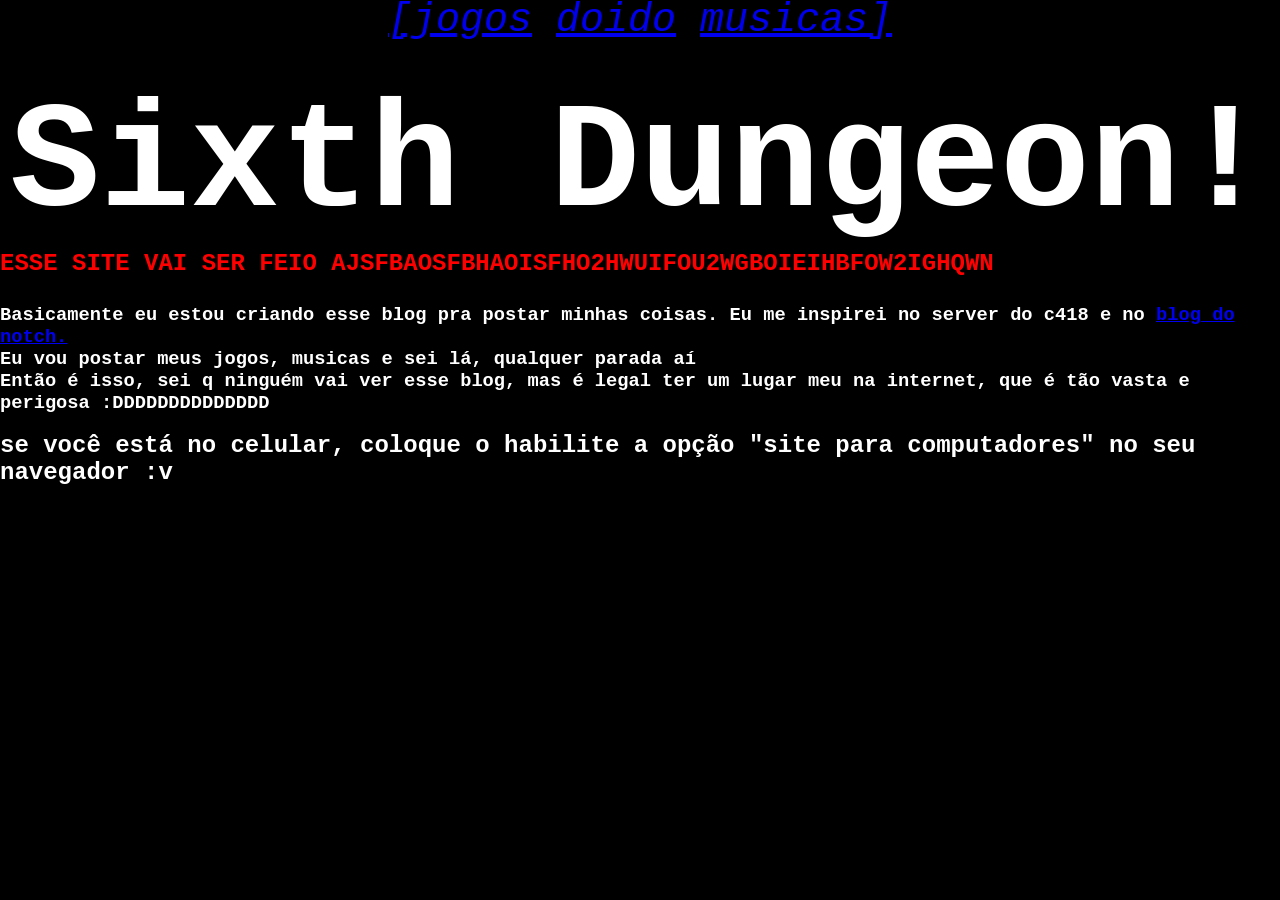
<file: index.html>
<!DOCTYPE html>
<html lang="en">
<head>
  <meta charset="UTF-8">

<html>

  <head>
    <link rel="stylesheet" href="style.css">
    <title>Sixth Dungeon</title>
  </head>

  <body>

<div class="webstile">
    <header>
      <div class="header">
        <a href="games.html">[jogos</a>
        <a href="doido.html">doido</a>
        <a href="music.html">musicas]</a>
      </div>
      
    </header>


    



 <header>
      
    </header>

<h1>
  <div class="title">
    Sixth Dungeon!
    <br>

  </div>
      
</h1>

<div class="teste">
  <h2>
ESSE SITE VAI SER FEIO AJSFBAOSFBHAOISFHO2HWUIFOU2WGBOIEIHBFOW2IGHQWN
<br>
<br>
  </h2>
</div>
  <h3>
    Basicamente eu estou criando esse blog pra postar minhas coisas. Eu me inspirei no server do c418 e no <a href="https://theintraclinic.com">blog do notch.</a>
    <br>
    Eu vou postar meus jogos, musicas e sei lá, qualquer parada aí
    <br>
    Então é isso, sei q ninguém vai ver esse blog, mas é legal ter um lugar meu na internet, que é tão vasta e perigosa :DDDDDDDDDDDDDD 
  </h3>
<br>
  <h2>
    se você está no celular, coloque o habilite a opção "site para computadores" no seu navegador :v
  </h2>
 <br>
 <br>



  </body>
  
</html>
</div>
</file>
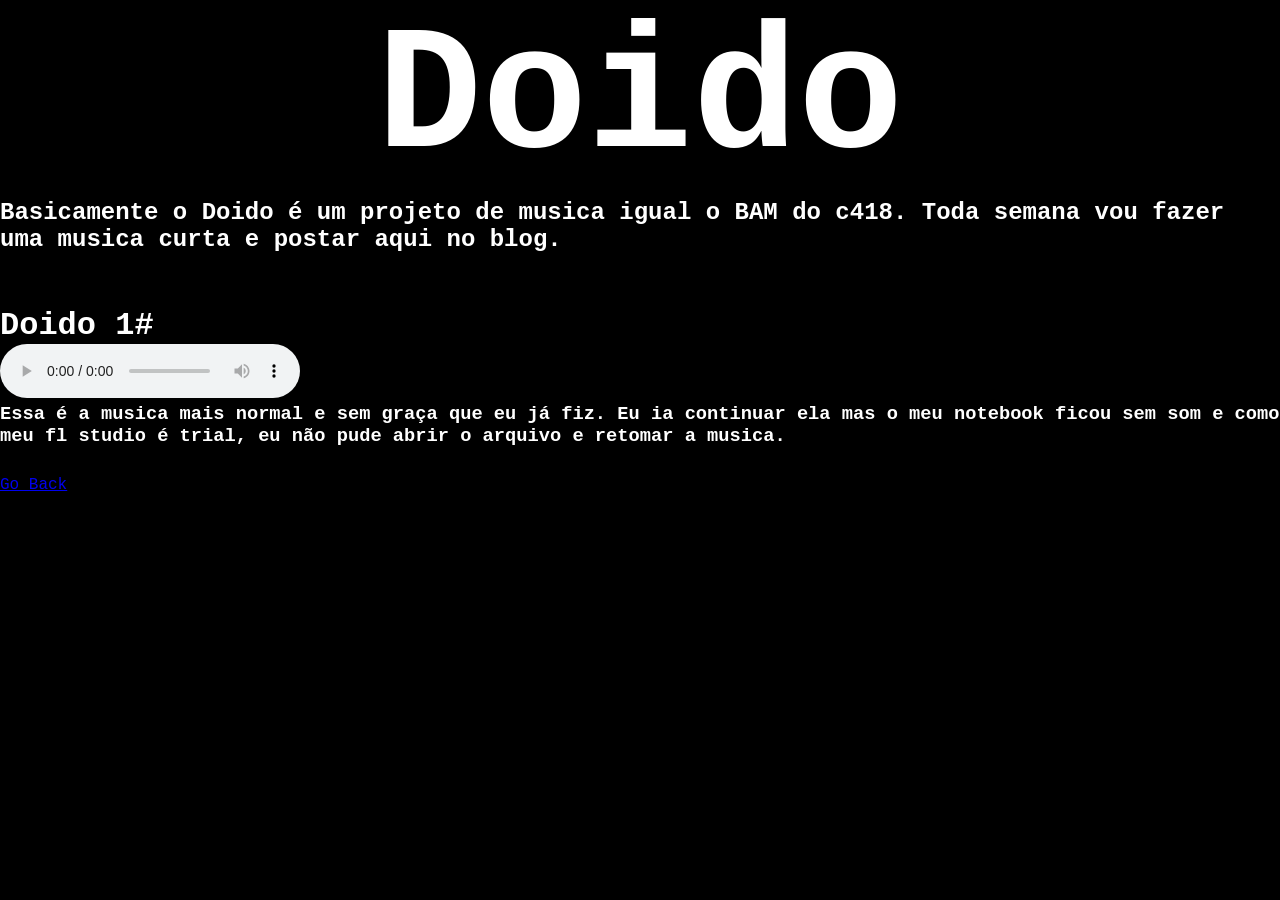
<file: doido.html>
<!DOCTYPE html>
<html>

  <head>
    <link rel="stylesheet" href="style.css">
    <title>Music- Sixth Dungeon</title>
  </head>

    <body>

        <div class="title">
            <h3>
                Doido
            </h3>
            </div>
<h2>
    Basicamente o Doido é um projeto de musica igual o BAM do c418. Toda semana vou fazer uma musica curta e postar aqui no blog.
</h2>

<br>
   <br>
      <br>
<h1>
    Doido 1#
</h1>

<audio controls>
  <source src="assets\doido\Paralisia.wav" type="audio/wav">
  Seu navegador não suporta o elemento de áudio.
</audio>
<br>
<h3>
    Essa é a musica mais normal e sem graça que eu já fiz. Eu ia continuar ela mas o meu notebook ficou sem som e como meu fl studio é trial, eu não pude abrir o arquivo e retomar a musica.
</h3>
        
        



    </body>












    <br>
    <footer>
        <a href="index.html">Go Back</a>
    </footer>
</file>
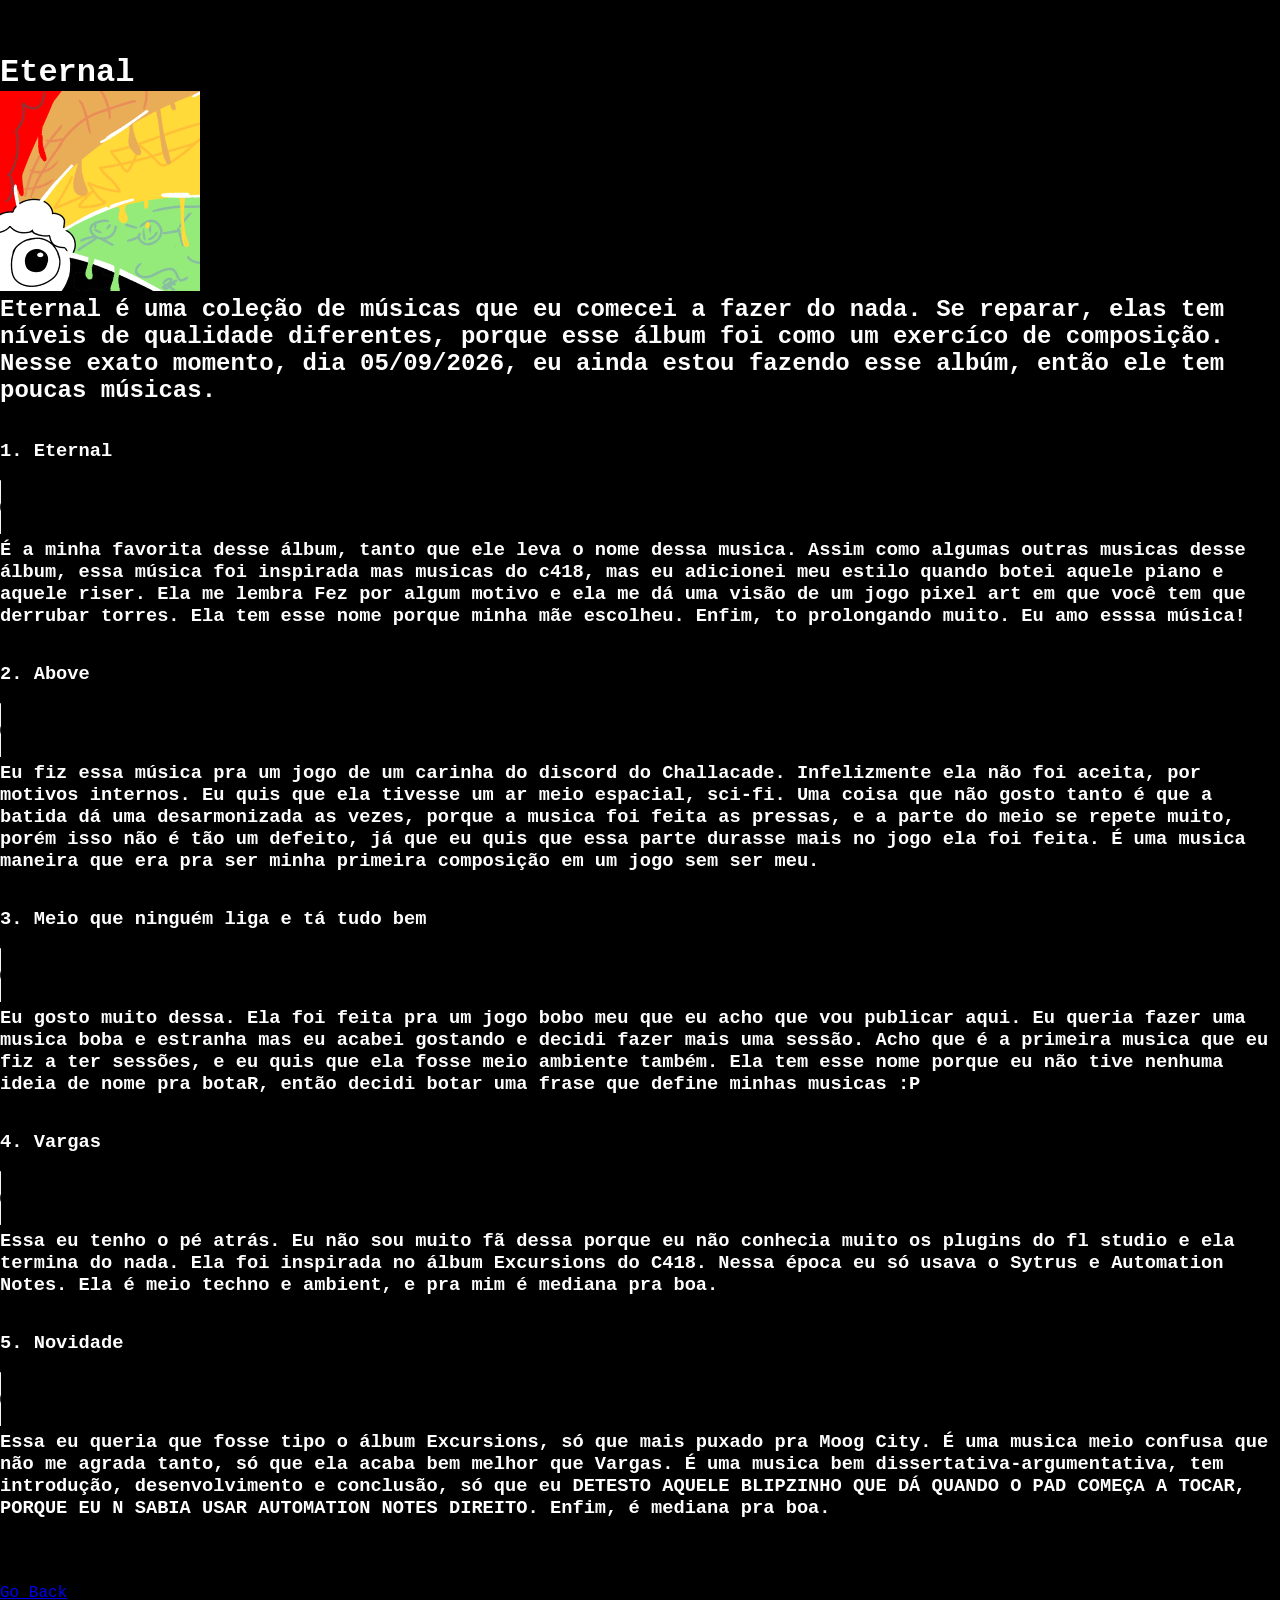
<file: eternal.html>
<!DOCTYPE html>
<html>

  <head>
    <link rel="stylesheet" href="style.css">
    <title>ETERNAL - Sixth Dungeon</title>
  </head>

    <body>

    

<br>
   <br>
      <br>
<h1>
    Eternal
</h1>

<div class="imgs">
    <img src="assets\imagens\eternal.jpeg" alt="Capa do álbum" width="200"/>
</div>

<h2>
    Eternal é uma coleção de músicas que eu comecei a fazer do nada. Se reparar, elas tem níveis de qualidade diferentes, porque esse álbum foi como
    um exercíco de composição. Nesse exato momento, dia 05/09/2026, eu ainda estou fazendo esse albúm, então ele tem poucas músicas.
</h2>
<br>
<br>

<h3>
    1. Eternal
</h3>
<br>
<audio controls>
  <source src="assets\musicas\Eternal.ogg" type="audio/ogg">
  Seu navegador não suporta o elemento de áudio.
</audio>
<br>

<h3>
    É a minha favorita desse álbum, tanto que ele leva o nome dessa musica. 
    Assim como algumas outras musicas desse álbum, essa música foi inspirada mas musicas do c418, mas eu adicionei meu estilo quando botei aquele piano
    e aquele riser. Ela me lembra Fez por algum motivo e ela me dá uma visão de um jogo pixel art em que você tem que derrubar torres. Ela tem esse nome porque minha mãe escolheu. Enfim, to prolongando muito. Eu amo esssa música!
</h3>

<br>
<br>

<h3>
    2. Above
</h3>
<br>
<audio controls>
  <source src="assets\musicas\Above.ogg" type="audio/ogg">
  Seu navegador não suporta o elemento de áudio.
</audio>
<br>

<h3>
    Eu fiz essa música pra um jogo de um carinha do discord do Challacade. Infelizmente ela não foi aceita, por motivos internos. 
    Eu quis que ela tivesse um ar meio espacial, sci-fi. Uma coisa que não gosto tanto é que a batida dá uma desarmonizada as vezes, porque a musica foi feita as pressas,
    e a parte do meio se repete muito, porém isso não é tão um defeito, já que eu quis que essa parte durasse mais no jogo ela foi feita. É uma musica maneira que era pra ser minha primeira
    composição em um jogo sem ser meu.
</h3>

<br>
<br>

<h3>
    3. Meio que ninguém liga e tá tudo bem
</h3>
<br>
<audio controls>
  <source src="assets\musicas\Folk-Fest.ogg" type="audio/ogg">
  Seu navegador não suporta o elemento de áudio.
</audio>
<br>
<h3>
    Eu gosto muito dessa. Ela foi feita pra um jogo bobo meu que eu acho que vou publicar aqui. Eu queria fazer uma musica boba e estranha mas eu acabei gostando e decidi fazer mais uma sessão.
    Acho que é a primeira musica que eu fiz a ter sessões, e eu quis que ela fosse meio ambiente também. Ela tem esse nome porque eu não tive nenhuma ideia de nome pra botaR, então decidi botar uma frase que define minhas musicas :P
    
</h3>


<br>
<br>

<h3>
    4. Vargas
</h3>
<br>
<audio controls>
  <source src="assets\musicas\Thorn.ogg" type="audio/ogg">
  Seu navegador não suporta o elemento de áudio.
</audio>
<br>
<h3>
    Essa eu tenho o pé atrás. Eu não sou muito fã dessa porque eu não conhecia muito os plugins do fl studio e ela termina do nada. Ela foi inspirada no álbum Excursions do C418.
    Nessa época eu só usava o Sytrus e Automation Notes. Ela é meio techno e ambient, e pra mim é mediana pra boa.
</h3>

<br>
<br>

<h3>
    5. Novidade
</h3>
<br>
<audio controls>
  <source src="assets\musicas\Rooms.ogg" type="audio/ogg">
  Seu navegador não suporta o elemento de áudio.
</audio>
<br>
<h3>
    Essa eu queria que fosse tipo o álbum Excursions, só que mais puxado pra Moog City. É uma musica meio confusa que não me agrada tanto, só que ela acaba bem melhor que Vargas. 
    É uma musica bem dissertativa-argumentativa, tem introdução, desenvolvimento e conclusão, só que eu DETESTO AQUELE BLIPZINHO QUE DÁ QUANDO O PAD COMEÇA A TOCAR, PORQUE EU N SABIA USAR AUTOMATION NOTES DIREITO.
    Enfim, é mediana pra boa.
</h3>

<br>
<br>

    </body>













    <br>
    <footer>
        <a href="index.html">Go Back</a>
    </footer>
</file>
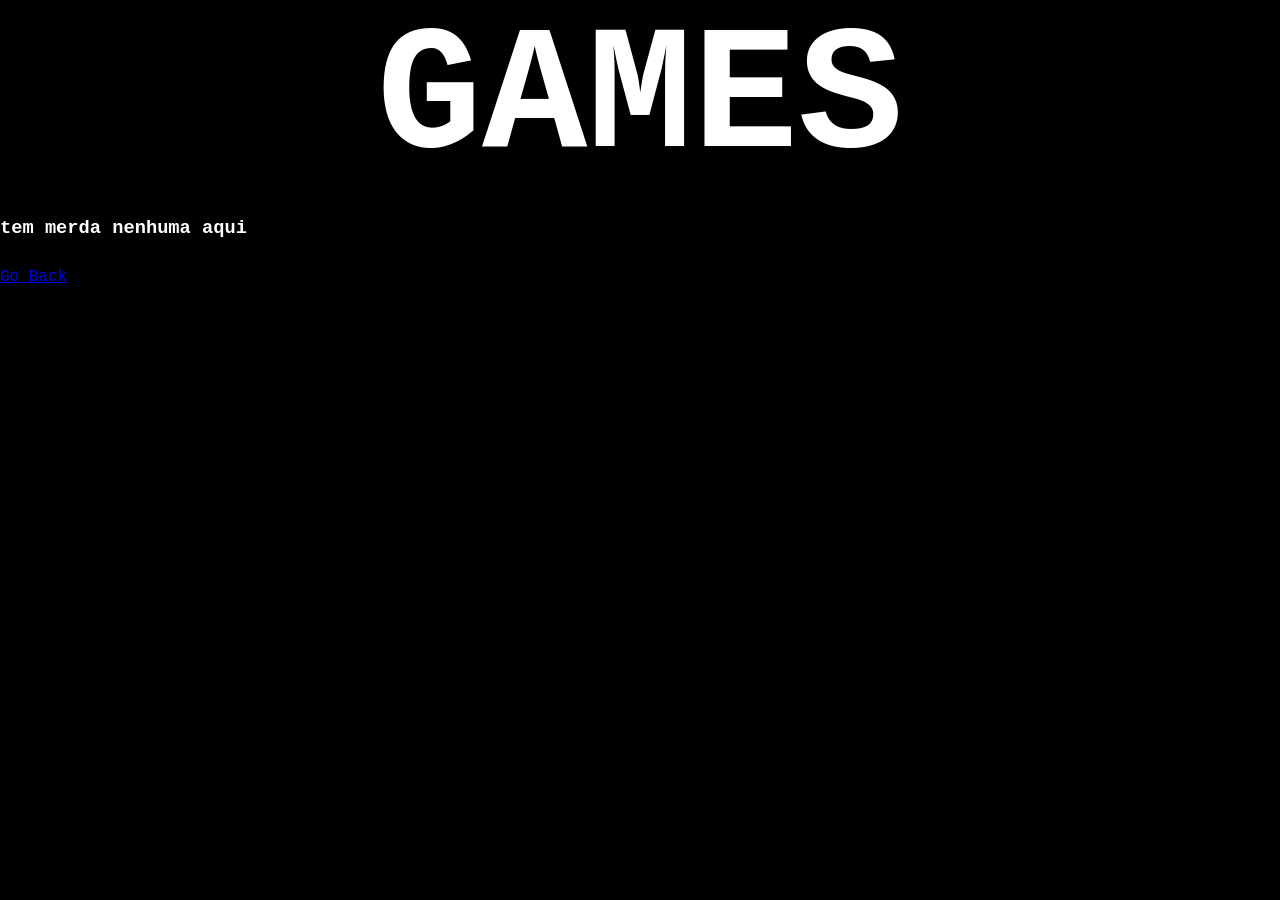
<file: games.html>
<!DOCTYPE html>
<html>

  <head>
    <link rel="stylesheet" href="style.css">
    <title>Games - Sixth Dungeon</title>
  </head>

    <body>

        <div class="title">
            <h3>
                GAMES
            </h3>

        </div>

<br 3>
        <h3>
            tem merda nenhuma aqui
        </h3>


    </body>












    <br>
    <footer>
        <a href="index.html">Go Back</a>
    </footer>
</file>
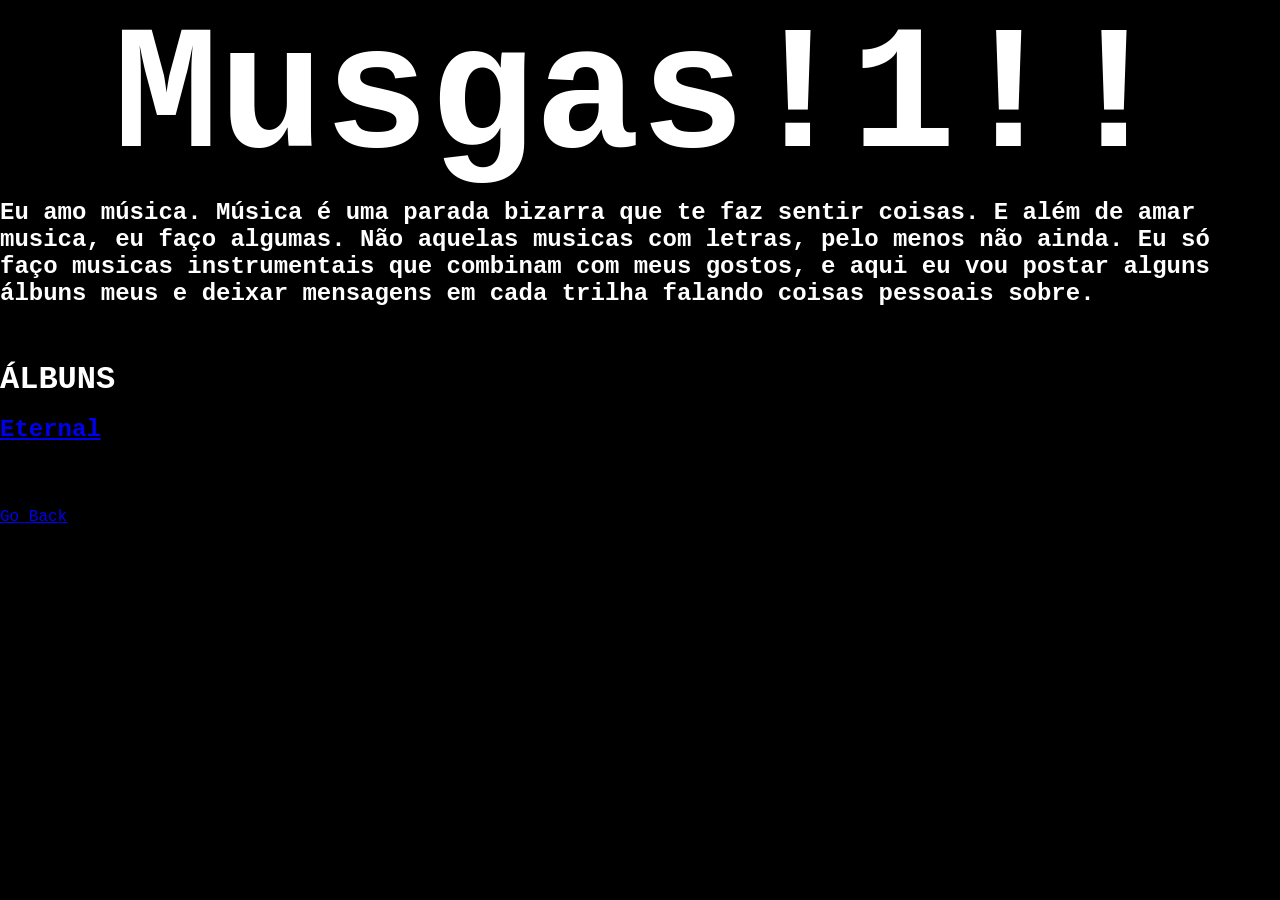
<file: music.html>
<!DOCTYPE html>
<html>

  <head>
    <link rel="stylesheet" href="style.css">
    <title>Music- Sixth Dungeon</title>
  </head>

    <body>

        <div class="title">
            <h3>
                Musgas!1!!
            </h3>
            </div>
<h2>
   Eu amo música. Música é uma parada bizarra que te faz sentir coisas. E além de amar musica, eu faço algumas.
Não aquelas musicas com letras, pelo menos não ainda. Eu só faço musicas instrumentais que combinam com meus gostos, e aqui eu vou postar alguns
álbuns meus e deixar mensagens em cada trilha falando coisas pessoais sobre.
</h2>

<br>
   <br>
      <br>
<h1>
    ÁLBUNS
</h1>
<br>

<h2>
    <a href="eternal.html">Eternal</a>
</h2>

<br>
<br>

    </body>













    <br>
    <footer>
        <a href="index.html">Go Back</a>
    </footer>
</file>
<file: style.css>
* {
    margin: 0;
    padding: 0;
    font-family:'Courier New', Courier, monospace
}



body{
    
    background-color: black;
    color: white;

}

.webstile{

    font-family:'Courier New', Courier, monospace

}

.teste{

    color: red;
    

}

.title{
        text-align: center;
        font-size: 150px;
        user-select: text;
}

header{
     display: flex;
    flex-shrink: 0;
    justify-content: space-around;
    align-items: center;
    width: 100%;
    height: 2.5rem;
    font-size: 40px;
    font-style:oblique;
    color: white
}

footer {
    display: flex;
    flex-shrink: 0;
    align-items: center;
    width: 100%;
    height: 2.5rem;
    
}

.imgs{
    width: 30px
}
</file>
